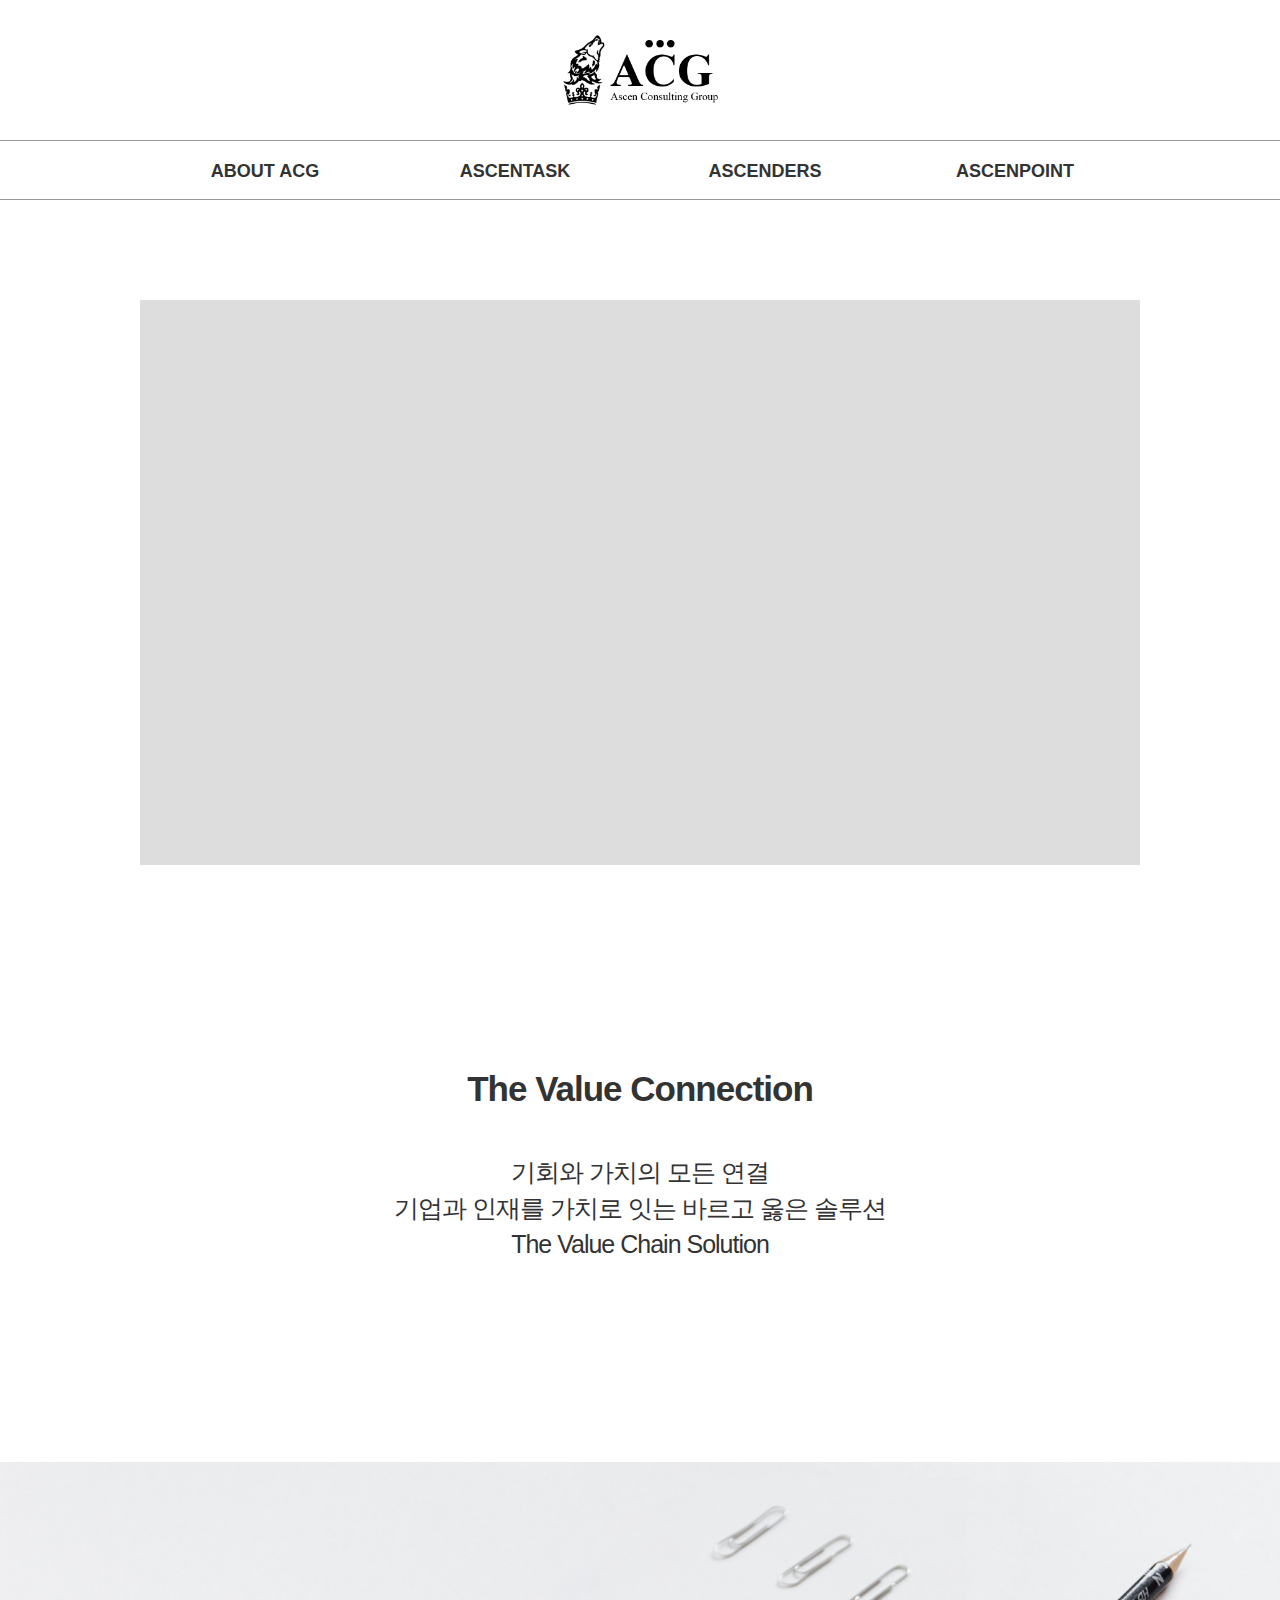
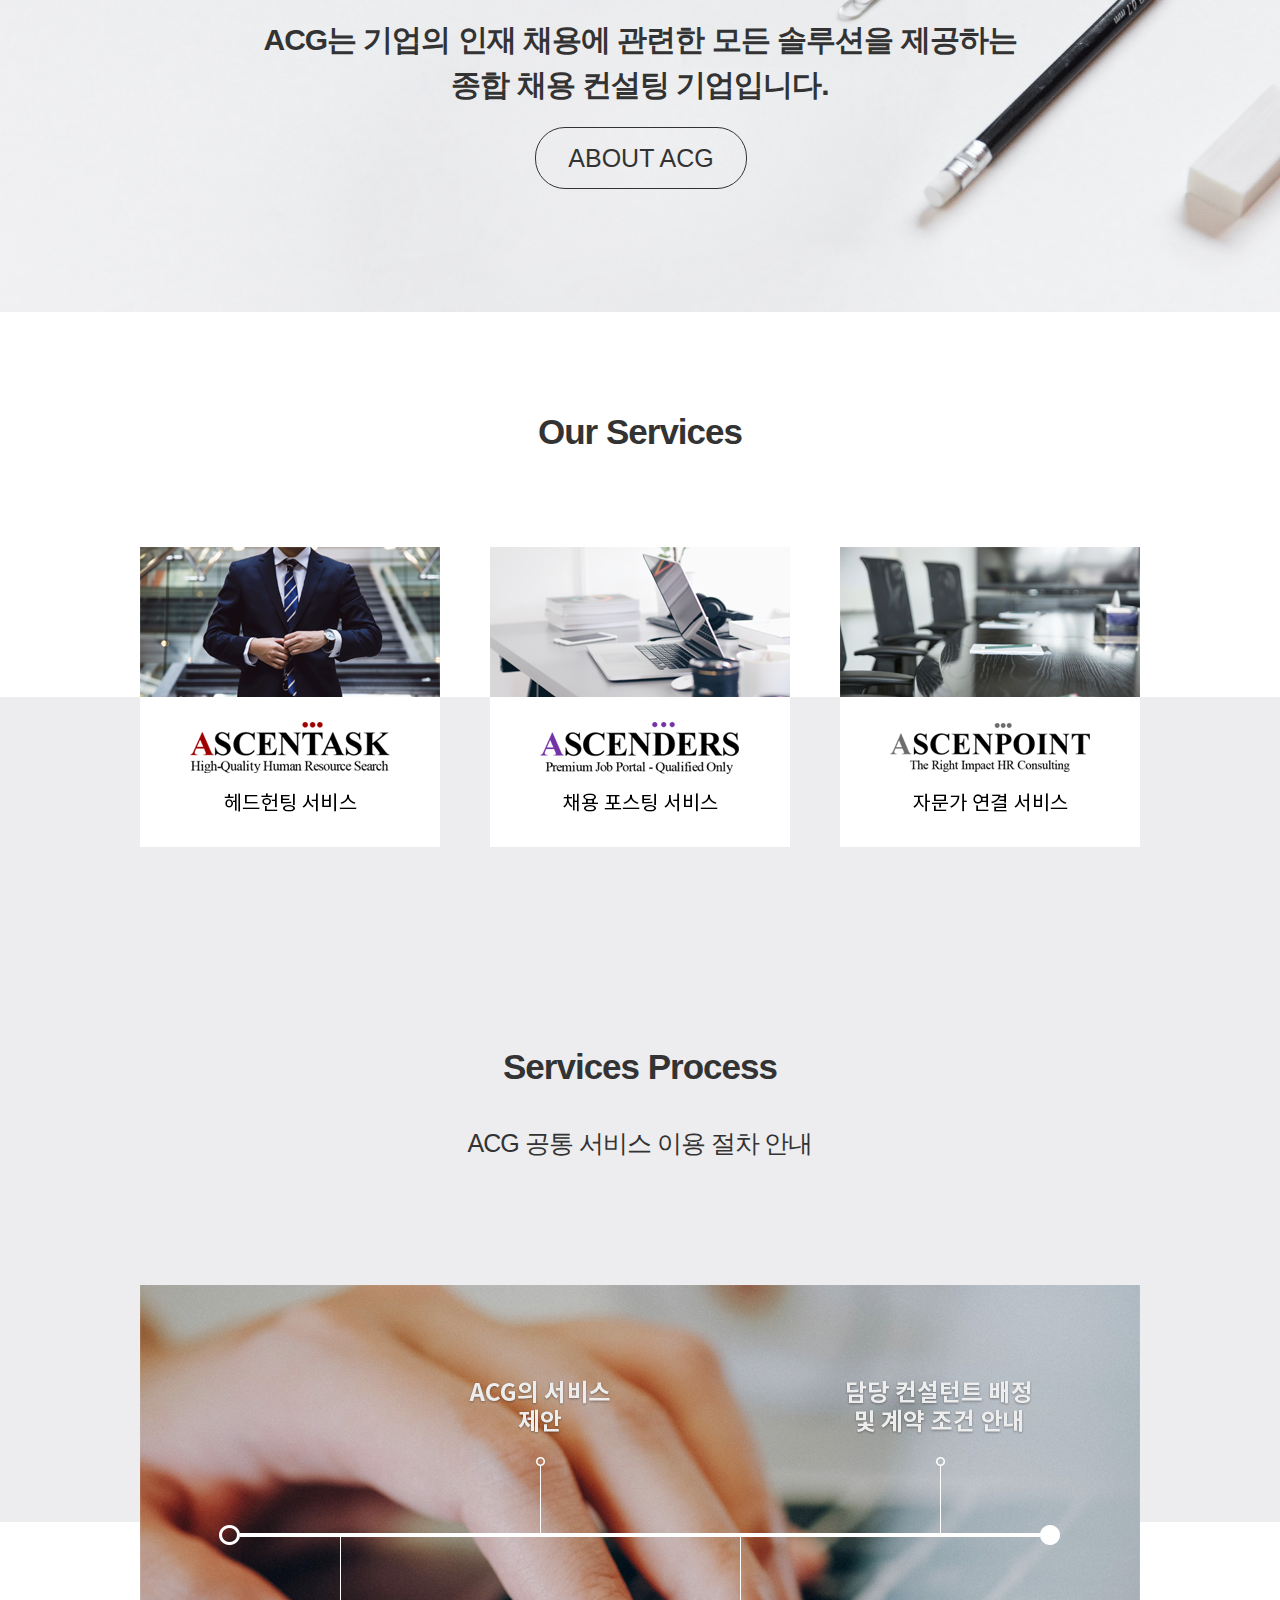
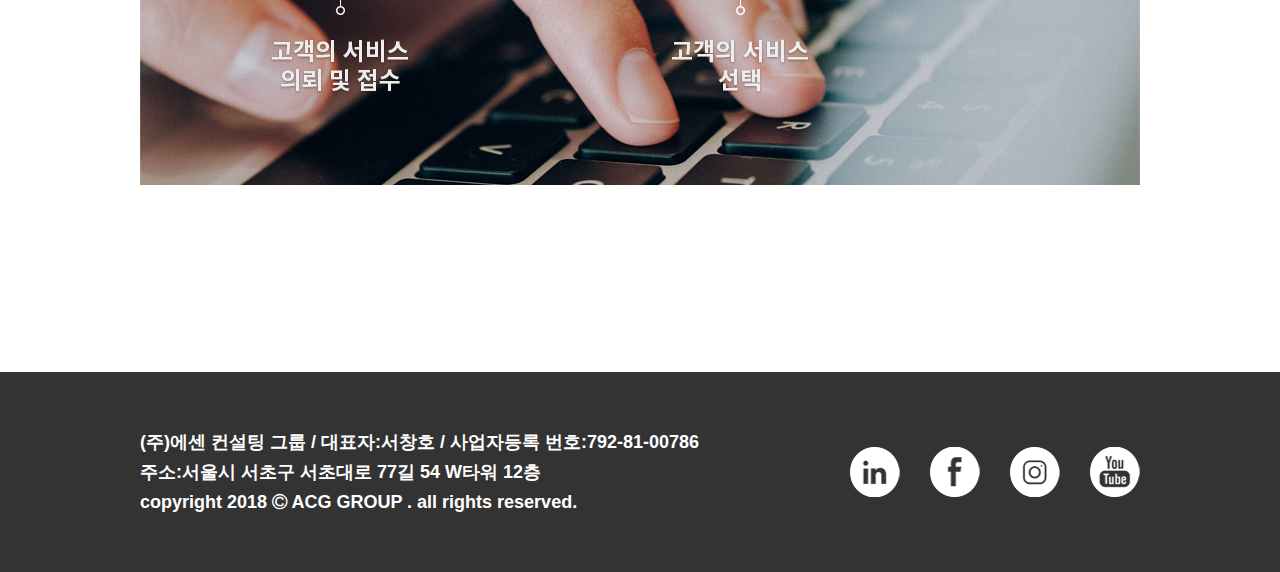
<file: index.html>
<!DOCTYPE html>
<html>
  <head>
    <meta charset="utf-8" />
    <title>웹페이지 제목</title>
    <script>
    window.location="./html/acg_main.html";
    </script>
 
  </head>
  <body>
 

  </body>
</html>
</file>
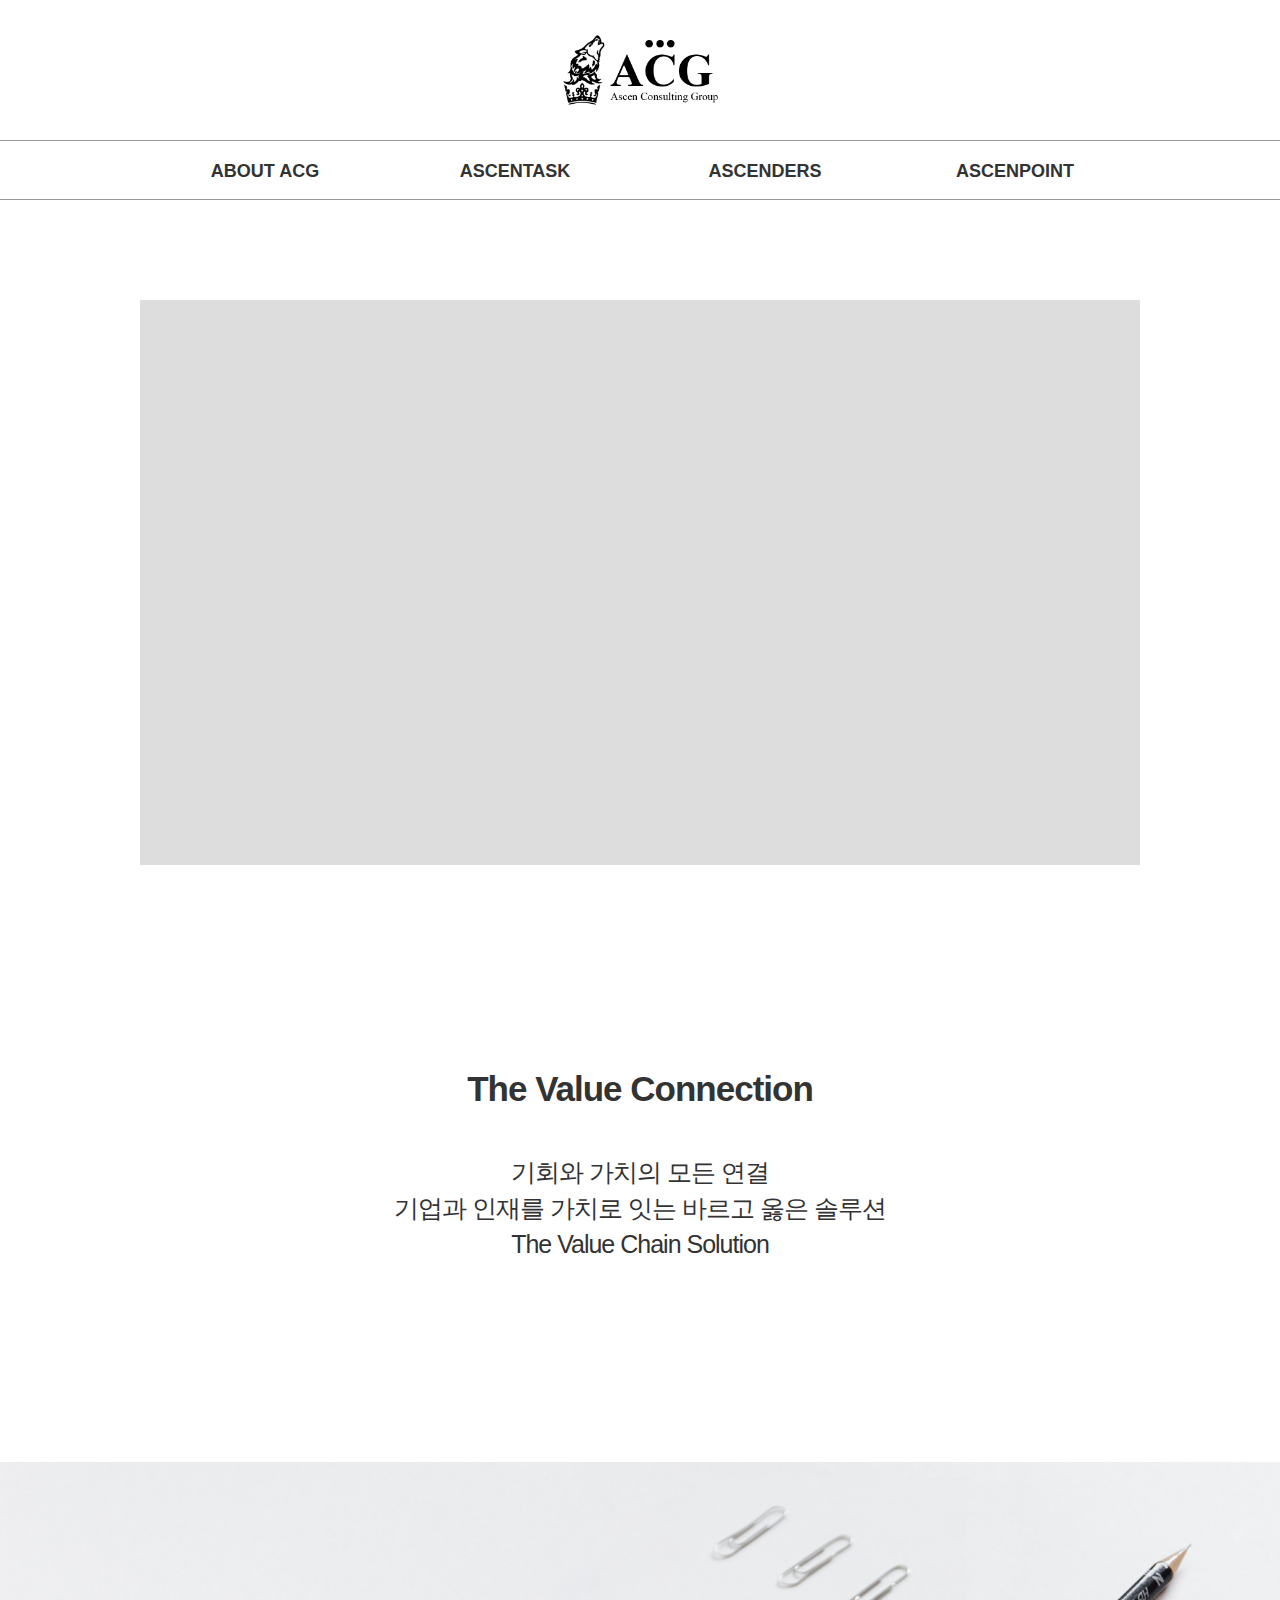
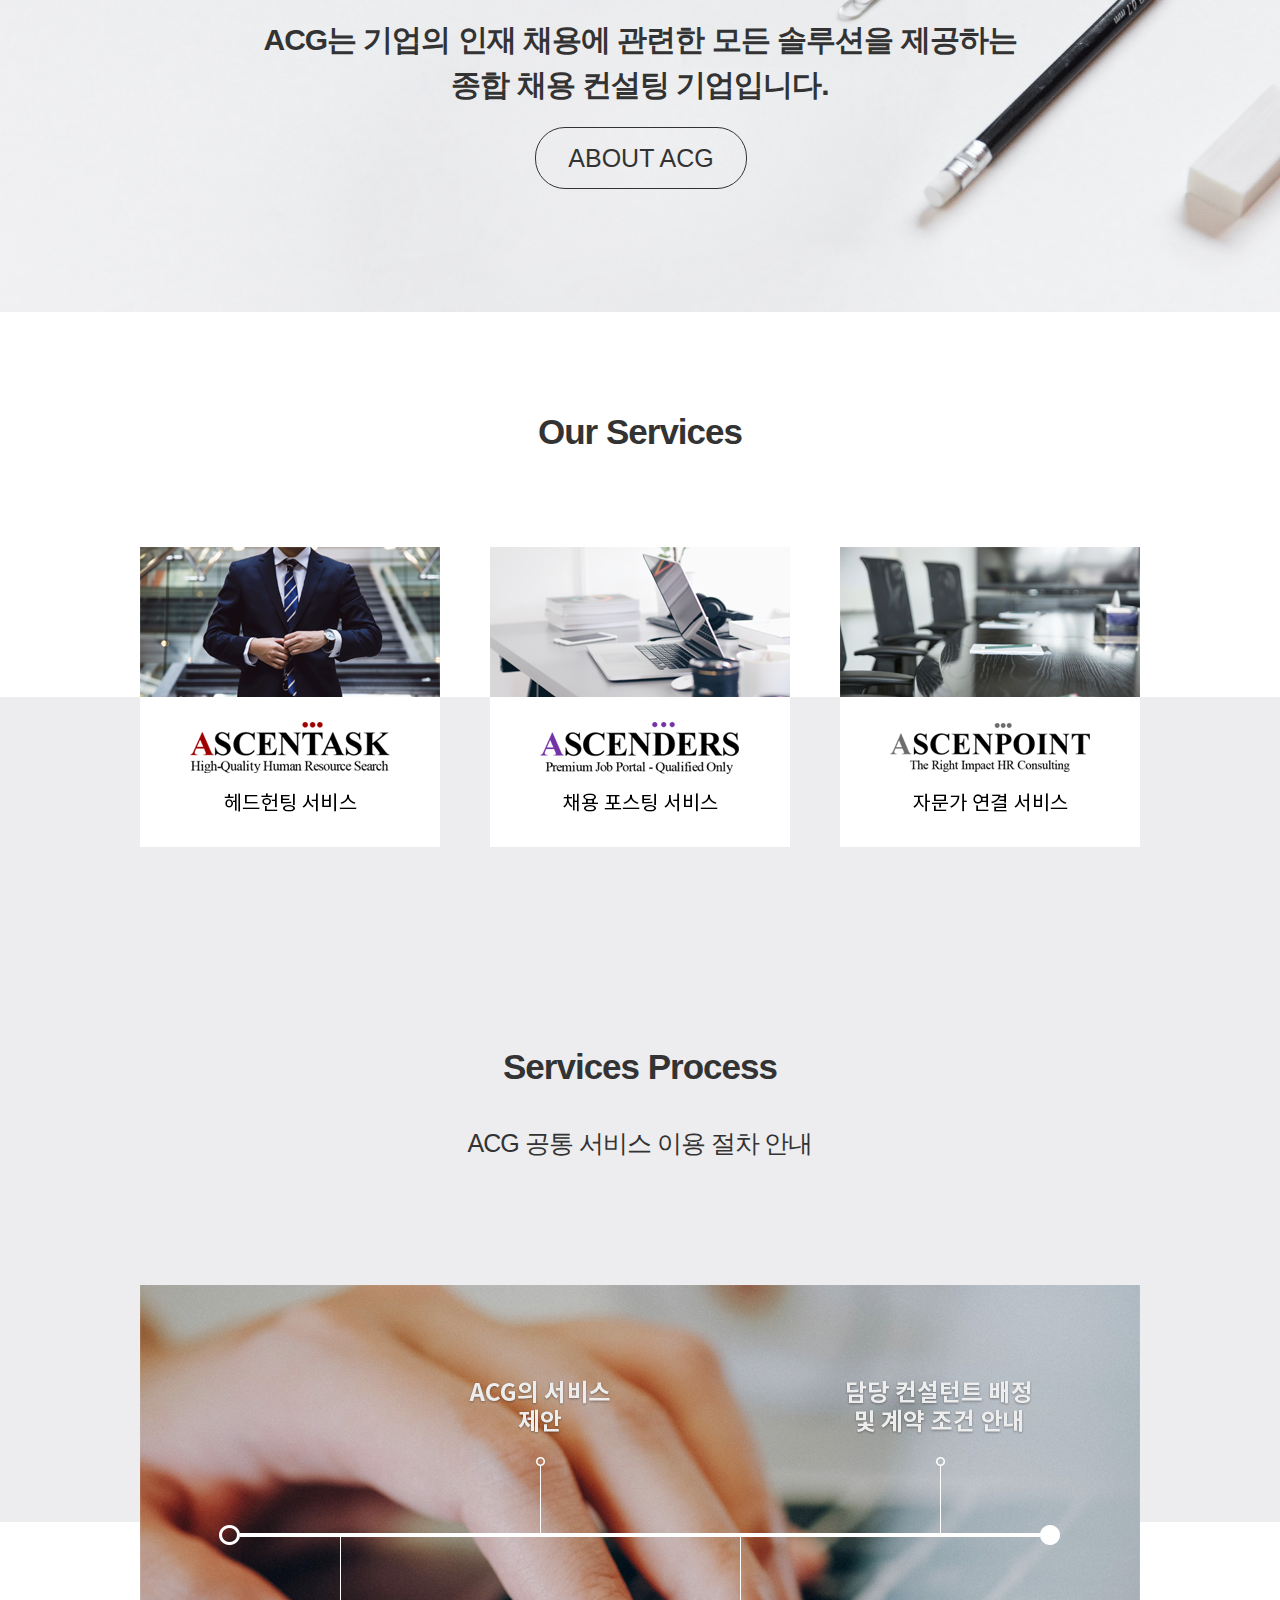
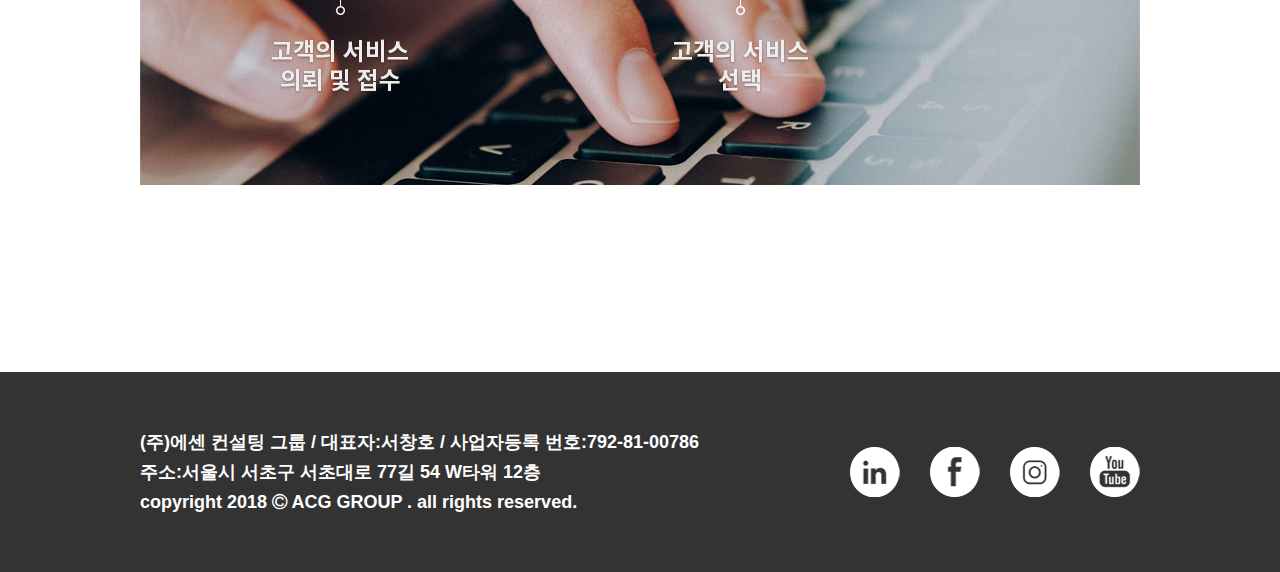
<file: html/acg_main.html>
<!DOCTYPE html>
<!-- acg_main.html -->
<html lang="ko-KR">
<head>
   <meta charset="UTF-8">
    <!-- <meta name="viewport" content="width=device-width, initial-scale=1.0">  -->
    <meta name="viewport" content="width=device-width, user-scalable=yes, initial-scale=1.0, maximum-scale=3.0, minimum-scale=1.0">
    <meta http-equiv="X-UA-Compatible" content="ie=edge">
    <!-- fontAwesome -->
    <link rel="stylesheet" href="../fontAwesome/css/font-awesome.css">
    <!-- css Reset and globalClass -->
    <link rel="stylesheet" href="../css/base/reset.css">
    <link rel="stylesheet" href="../css/base/common.css">
    <!-- use css -->
    <link rel="stylesheet" href="../css/acg_main.css">
    <!-- faviconFile -->
    <link rel="apple-touch-icon" href="../acg_favicon.ico">
    <link rel="shortcut icon" href="../acg_favicon.ico" type="image/x-icon">
  <title>ACG GROUP</title>

</head>
<body>
 <div id="wrap">
   <header id="headBox">
     <h1>
       <a href="../index.html"><span>acg logo</span></a>
     </h1>
     <nav id="gnb">
       <h2>global navigation bar</h2>
       <ul>
         <li><a href="#">ABOUT ACG</a></li>
         <li><a href="#">ASCENTASK</a></li>
         <li><a href="#">ASCENDERS</a></li>
         <li><a href="#">ASCENPOINT</a></li>
       </ul>
     </nav>
     <button type="button" class="menu_icon"><i class="fa fa-bars"></i><span>메뉴보기</span>
     </button>
     <div id="panel">
       <h2>모바일패널</h2>
       <div class="tab_menu">
         <h3>
          <a href="../index.html"><span>패널메뉴로고</span></a>
        </h3>
        <ul>
          <li><a href="#">ABOUT ACG</a></li>
          <li><a href="#">ASCENTASK</a></li>
          <li><a href="#">ASCENDERS</a></li>
          <li><a href="#">ASCENPOINT</a></li>
        </ul>
       </div>
     </div>
     <div class="cancel">
       <button type="button"><i class="fa fa-times"></i><span>취소버튼</span></button>
     </div>
     <div class="back_b"></div>
   </header>
   <section id="contentBox">
     <div class="video_wrap">
       <iframe width="560" height="315" src="https://www.youtube.com/embed/nccXzVToqow" frameborder="0" allow="autoplay; encrypted-media" allowfullscreen>
        <h3>자문가 연결 서비스 홍보 동영상</h3>
       </iframe>
     </div><!-- //video_wrap -->
     <div class="connection_wrap">
       <h3>the value connection</h3>
       <p>기회와 가치의 모든 연결<br />
          기업과 인재를 가치로 잇는 바르고 옳은 솔루션<br />
          the value chain solution</p>
     </div><!-- //connection_wrap -->
     <div class="about_wrap">
       <div class="about_box">
         <h3><span>acg</span>는 기업의 인재 채용에 관련한 모든 솔루션을 제공하는<br />
         <span>종합 채용 컨설팅 기업</span>입니다.</h3>
         <div><a href="#">about acg</a></div>
       </div>
     </div><!-- //about_wrap -->
     <div class="service_wrap">
       <div class="service_box">
         <h3>our services</h3>
         <ul>
           <li><span>헤드헌팅서비스ascentask바로가기</span><a href="#"></a></li>
           <li><span>채용 포스팅 서비스ascenders바로가기</span><a href="#"></a></li>
           <li><span>자문가 연결 서비스ascenpoint바로가기</span><a href="#"></a></li>
         </ul>
       </div>
     </div><!-- //service_wrap -->
     <div class="process_wrap">
       <div class="process_box">
         <h3>services process</h3>
         <p>acg 공통 서비스 이용 절차 안내</p>
         <div>
          <span>acg공통 서비스 이용 절차
                첫번째 고객의 서비스 의뢰 및 접수
                두번째 acg의 서비스 제안
                세번째 고객의 서비스 선택
                네번째 담당 컨설턴트 배정 및 계약 조건 안내
          </span>
         </div>
       </div>
       <div class="back_img"></div>
     </div><!-- //process_wrap -->
   </section>
   <footer id="footBox">
      <h2>footBox</h2>
      <address class="address_wrap">
        <ul class="address_text">
          <li>(주)에센 컨설팅 그룹 &#47; 대표자:서창호 &#47; 사업자등록 번호:792-81-00786</li>
          <li>주소:서울시 서초구 서초대로 77길 54 W타워 12층</li>
          <li>copyright 2018 <i class="fa fa-copyright"></i> ACG GROUP . all rights reserved.</li>
        </ul>
        <ul class="icon_wrap">
          <li><a href="https://www.linkedin.com/in/ascenderslauren/" target="_blank"><span>링크인바로가기</span></a></li>
          <li><a href="https://www.facebook.com/goascenders" target="_blank"><span>페이스북바로가기</span></a></li>
          <li><a href="https://www.instagram.com/ascenders_acg/?hl=ko" target="_blank"><span>인스타그램바로가기</span></a></li>
          <li><a href="https://www.youtube.com/channel/UCKEbp8nY242tBneiPFPk3fA?view_as=subscriber" target="_blank"><span>유튜브바로가기</span></a></li>
        </ul>
      </address>
   </footer>
 </div>
  

    <!-- script -->
    <script src="../js/base/jquery-3.2.1.js"></script>
    <script src="../js/base/jquery-ui.js"></script>
    <!-- use script(jQuery) -->
    <script src="../js/src/acg_main.js"></script>
    
</body>
</html>
</file>
<file: css/base/common.css>
/* common.css */
.clearfix:after{content:" "; display:block; width:100%; height:100%; clear:both;}
.clearfix::after{content:" "; display:block; width:100%; height:100%; clear:both;}

.hidden_wrap a>span,
.hidden{display:block; width:0; height:0; position:absolute; z-index:-100; overflow:hidden;}
.hidden_wrap a{display:block; width:100%; height:100%;}

#wrap ul>.first,
#wrap ol>.first{margin-left:0; border-left:0;}
#wrap ul>.last,
#wrap ol>.last{margin-right:0; border-right:0;}
#wrap ul>.top,
#wrap ol>.top{margin-top:0; border-top:0;}
#wrap ul>.bottom,
#wrap ol>.bottom{margin-bottom:0; border-bottom:0;}

.wrap{width: 100%; height: auto;}
/*.wrap_full{width: 100%; min-width: 960px; height: auto; margin: 0 auto;}*/
.wrap:after,.wrap_full:after{content:" "; display: block; clear:both;}




/* accessibility.css */
/*a:focus, button:focus,
input[type="submit"]:focus,
input[type="reset"]:focus,
input[type="image"]:focus,
input[type="file"]:focus,
input[type="button"]:focus{outline:2px solid #d07; outline-offset: 3px;
                          background-color:#d07; color:#fff; }*/


input[type="text"]:focus,
input[type="password"]:focus,
input[type="search"]:focus,
input[type="email"]:focus,
input[type="tel"]:focus,
input[type="number"]:focus,
input[type="date"]:focus,
input[type="month"]:focus,
input[type="year"]:focus,
input[type="week"]:focus,
input[type="url"]:focus,
textarea:focus{outline:2px solid #d07; outline-offset: 3px;
              background-color: #faa;}

/* grid_responsive.css */
.row{width: auto; height: auto;}
.row:after{content:" "; display: block; clear:both;}


@media screen and (max-width:480px){
.mob_1{float:left; width:16.666667%;}
.mob_2{float:left; width:33.333333%;}
.mob_3{float:left; width:50%;}
.mob_4{float:left; width:66.666667%;}
.mob_5{float:left; width:83.333333%;}
.mob_6{float:left; width:100%;}
}
@media screen and (min-width:481px){
.tab_v_1{float:left; width:11.111111%;}
.tab_v_2{float:left; width:22.222222%;}
.tab_v_3{float:left; width:33.333333%;}
.tab_v_4{float:left; width:44.444444%;}
.tab_v_5{float:left; width:55.555556%;}
.tab_v_6{float:left; width:66.666667%;}
.tab_v_7{float:left; width:77.777778%;}
.tab_v_8{float:left; width:88.888889%;}
.tab_v_9{float:left; width:100%;}
}
@media screen and (min-width:768px){
.tab_pc_1{float:left; width:8.333333%;}
.tab_pc_2{float:left; width:16.66666667%;}
.tab_pc_3{float:left; width:25%;}
.tab_pc_4{float:left; width:33.33333333%;}
.tab_pc_5{float:left; width:41.66666667%;}
.tab_pc_6{float:left; width:50%;}
.tab_pc_7{float:left; width:58.33333333%;}
.tab_pc_8{float:left; width:66.66666667%;}
.tab_pc_9{float:left; width:75%;}
.tab_pc_10{float:left; width:83.33333333%;}
.tab_pc_11{float:left; width:91.66666667%;}
.tab_pc_12{float:left; width:100%;}
}
@media screen and (min-width:1367px){
.pc_full_1{float:left; width:8.333333%;}
.pc_full_2{float:left; width:16.66666667%;}
.pc_full_3{float:left; width:25%;}
.pc_full_4{float:left; width:33.33333333%;}
.pc_full_5{float:left; width:41.66666667%;}
.pc_full_6{float:left; width:50%;}
.pc_full_7{float:left; width:58.33333333%;}
.pc_full_8{float:left; width:66.66666667%;}
.pc_full_9{float:left; width:75%;}
.pc_full_10{float:left; width:83.33333333%;}
.pc_full_11{float:left; width:91.66666667%;}
.pc_full_12{float:left; width:100%;}
}
</file>
<file: css/acg_main.css>
/* acg_main.css */
@charset "utf-8";
@import url("./src/acg_main_base.css");
@import url("./src/acg_main_pc.css");
@import url("./src/acg_main_tablet.css");
@import url("./src/acg_main_mobile.css");
</file>
